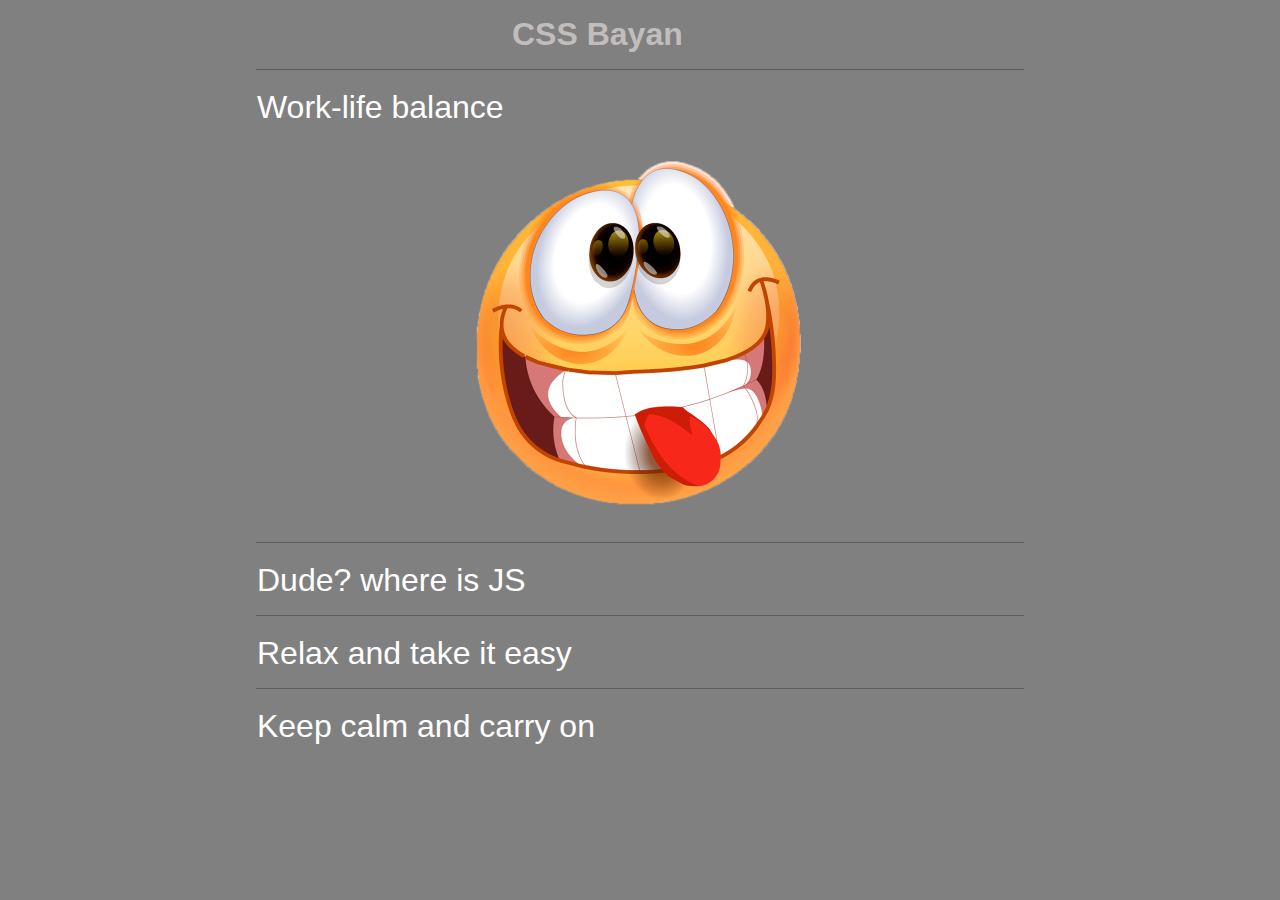
<file: cssBayan/index.html>
<!DOCTYPE html>
<html lang="en">
  <head>
    <meta charset="UTF-8" />
    <meta name="viewport" content="width=device-width, initial-scale=1.0, maximum-scale=1.0, user-scalable=no" />
    <link rel="stylesheet" href="style.css" />
    <title>CSS Bayan</title>
  </head>
  <body>
    <h1 class="logo">CSS Bayan</h1>
    <div class="wrapper">
      <div class="elem-wrapper">
        <div class="label-wrapper">
          <input class="input" type="radio" name="input" id="first-checkbox" checked />
          <label class="label" for="first-checkbox">
            <div class="reference-wrapper">
              <p class="text">Work-life balance</p>
              <div class="icon-checkbox"></div>
              <div class="image-wrapper first-img"></div>
            </div>
          </label>
        </div>
      </div>
      <div class="elem-wrapper">
        <div class="label-wrapper">
          <input class="input" type="radio" name="input" id="second-checkbox" />
          <label class="label" for="second-checkbox">
            <div class="reference-wrapper">
              <p class="text">Dude? where is JS</p>
              <div class="icon-checkbox"></div>
              <div class="image-wrapper second-img"></div>
            </div>
          </label>
        </div>
      </div>
      <div class="elem-wrapper">
        <div class="label-wrapper">
          <input class="input" type="radio" name="input" id="third-checkbox" />
          <label class="label" for="third-checkbox">
            <div class="reference-wrapper">
              <p class="text">Relax and take it easy</p>
              <div class="icon-checkbox"></div>
              <div class="image-wrapper third-img"></div>
            </div>
          </label>
        </div>
      </div>
      <div class="elem-wrapper">
        <div class="label-wrapper">
          <input class="input" type="radio" name="input" id="fourth-checkbox" />
          <label class="label" for="fourth-checkbox">
            <div class="reference-wrapper">
              <p class="text">Keep calm and carry on</p>
              <div class="icon-checkbox"></div>
              <div class="image-wrapper fourth-img"></div>
            </div>
          </label>
        </div>
      </div>
    </div>
  </body>
</html>
</file>
<file: cssBayan/style.css>
body {
  font-family: Arial, sans-serif;
  background-color: grey;
}

.wrapper {
  width: 60vw;
  margin: 1rem auto;
}
.logo {
  margin: 1rem auto;
  width: 20vw;
  color: #c2bdbd;
}
.text {
  color: #fff;
  font-size: 2rem;
  margin: 0;
  padding: 0;
  width: 96%;
  flex-shrink: 0;
}

.label-wrapper:hover .image-wrapper {
  transition: all 0.5s ease-out;
  width: 25rem;
  height: 25rem;
  transform: scale(1);
}
.input {
  width: 0;
  height: 0;
  transform: scale(0);
}

.wrapper:hover .text {
  transition: all 0.5s ease-out;
  color: rgb(84, 84, 240);
}

.input:checked ~ .label .image-wrapper {
  transition: all 0.5s ease-out;
  width: 25rem;
  height: 25rem;
  transform: scale(1);
}

.input:checked ~ .label .text {
  color: #fff;
}

.image-wrapper {
  transition: all 0.5s ease-out;
  width: 0;
  height: 0;
  transform: scale(0);
}

.icon-checkbox {
  background-image: url('./assets/img/pngwing.png');
  width: 1.8rem;
  height: 1.8rem;
  opacity: 0;
}

.label-wrapper {
  border-top: 0.1rem solid rgb(94, 92, 92);
}
.label-wrapper,
.reference-wrapper {
  display: flex;
  justify-content: center;
  align-items: center;
  margin-top: 1rem;
  flex-wrap: wrap;
}

.reference-wrapper {
  width: 60vw;
}
.label-wrapper:has(.input:checked) .icon-checkbox {
  transition: all 0.5s ease-out;
  transform: rotate(45deg);
}

.label-wrapper:has(:not(.input:checked)) .icon-checkbox {
  transition: all 0.5s ease-out;
}

.wrapper:hover .icon-checkbox {
  opacity: 1;
}

.label-wrapper:hover .icon-checkbox {
  transition: all 0.5s ease-out;
  transform: rotate(45deg);
}
.first-img,
.second-img,
.third-img,
.fourth-img,
.icon-checkbox {
  background-position: center;
  background-repeat: no-repeat;
  background-size: contain;
}

.first-img {
  background-image: url('./assets/img/1.png');
}

.second-img {
  background-image: url('./assets/img/2.png');
}

.third-img {
  background-image: url('./assets/img/3.png');
}

.fourth-img {
  background-image: url('./assets/img/4.png');
}

.wrapper:hover .reference-wrapper {
  cursor: pointer;
}

@media (hover: hover) {
  .wrapper:hover .reference-wrapper {
    cursor: pointer;
  }
}
@media (hover: none) {
  .wrapper:hover .reference-wrapper {
    cursor: auto;
  }
}
@media (max-width: 1200px) {
  .text {
    width: 90%;
  }
}
@media (max-width: 900px) {
  .logo {
    width: 40vw;
  }
  .reference-wrapper {
    width: 80vw;
  }
  .wrapper {
    width: 80vw;
  }
  .text {
    font-size: 1.3rem;
    width: 96%;
  }
  .label-wrapper:hover .image-wrapper {
    width: 50vw;
    height: 50vw;
  }

  .input:checked ~ .label .image-wrapper {
    width: 50vw;
    height: 50vw;
  }
  .icon-checkbox {
    width: 1.2rem;
    height: 1.2rem;
  }
}

@media (max-width: 610px) {
  .text {
    width: 90%;
  }
}

@media (max-width: 450px) {
  .logo {
    width: 60vw;
  }
  .reference-wrapper {
    width: 90vw;
  }
  .wrapper {
    width: 90vw;
  }
  .text {
    font-size: 1rem;
  }
  .label-wrapper:hover .image-wrapper {
    width: 70vw;
    height: 70vw;
  }

  .input:checked ~ .label .image-wrapper {
    width: 70vw;
    height: 70vw;
  }
  .icon-checkbox {
    width: 0.8rem;
    height: 0.8rem;
  }
}
</file>
